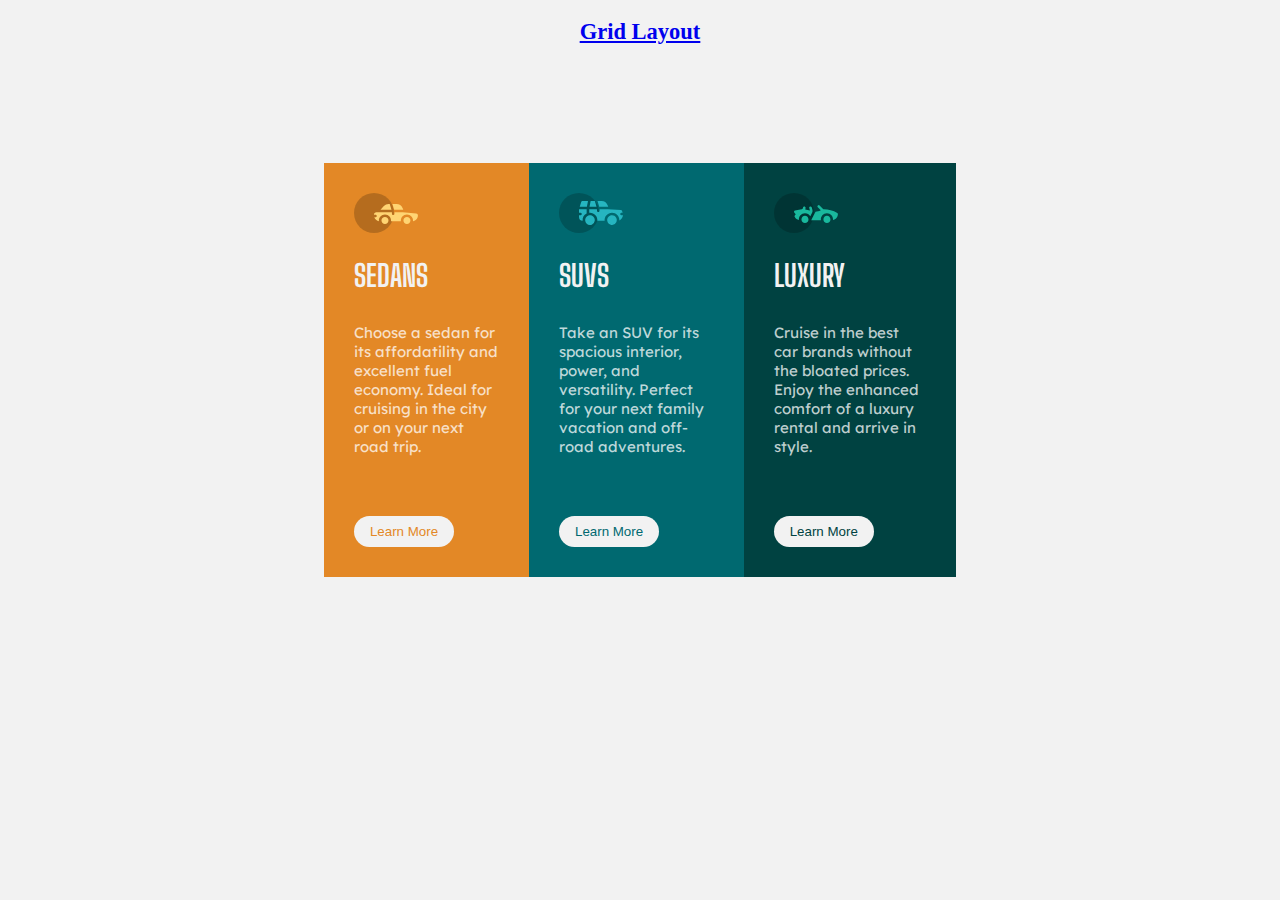
<file: index.html>
<!DOCTYPE html>
<html lang="en">
<head>
    <meta charset="UTF-8">
    <meta http-equiv="X-UA-Compatible" content="IE=edge">
    <meta name="viewport" content="width=device-width, initial-scale=1.0">
    <link rel="stylesheet" href="style.css"/>
    <title>CSS Flex Box Layout</title>
</head>
<body>
    <header>
        <h2><a href="grid.html"> Grid Layout </a></h2>
        </header>
    <main>
        
            <div class="Sedans">
                <img src="icon-sedans.svg" alt="SEDANS">
    
    
                <h1 class="hd">SEDANS</h1>
                <p class="para">Choose a sedan for its affordatility and excellent fuel economy. 
                    Ideal for cruising in the city or on your next road trip.</p>
                <button class="btn-1">Learn More</button>
    
            </div>
            <div class="Suvs">
                <img src="icon-suvs.svg" alt="SUVS">
    
    
                <h1 class="hd">SUVS</h1>
                <p class="para">Take an SUV for its spacious interior, power, and versatility. 
                    Perfect for your next family vacation and off-road adventures.</p>
                <button class="btn-2">Learn More</button>
    
    
            </div>
            <div class="Luxury">
                <img src="icon-luxury.svg" alt="LUXURY">
                <h1 class="hd">LUXURY</h1>
                <P class="para">Cruise in the best car brands without the bloated prices. 
                    Enjoy the enhanced comfort of a luxury rental and arrive in style.</P>
                <button class="btn-3">Learn More</button>
    
            </div>
    
        
    </main>
    
    
</body>
</html>
</file>
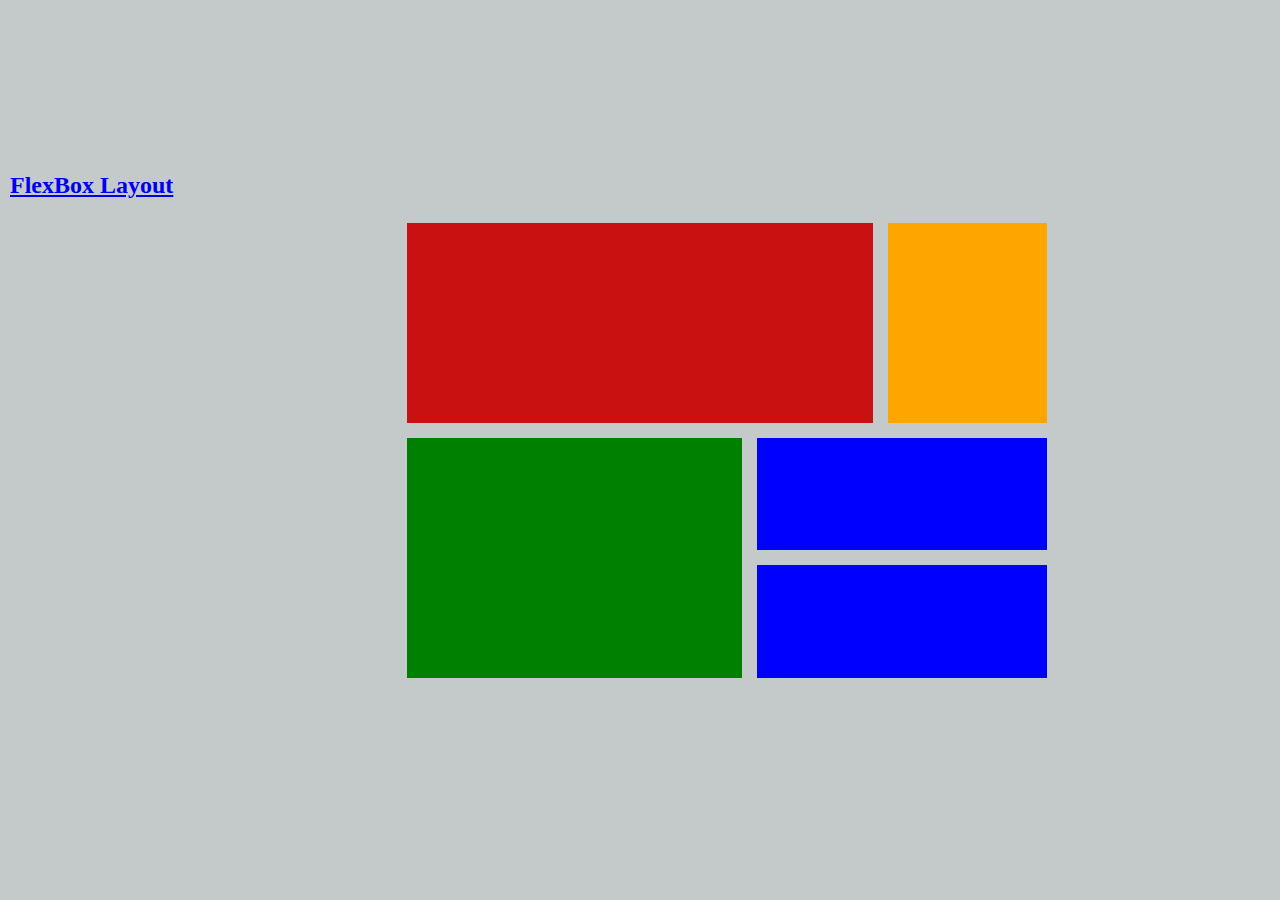
<file: grid.html>
<!DOCTYPE html>
<html lang="en">
<head>
    <meta charset="UTF-8">
    <meta http-equiv="X-UA-Compatible" content="IE=edge">
    <meta name="viewport" content="width=device-width, initial-scale=1.0">
    <link rel="stylesheet" href="grid.css"/>

    <title>Grid Layout</title>
</head>
<body>
    <header>
        <h2><a href="index.html"> FlexBox Layout </a></h2>

    </header>
    <main>
        <div class="item-a"></div>
        <div class="item-b"></div>
        <div class="item-c"></div>
       
        <div class="item-d"></div>
        <div class="item-e"></div>




    </main>
    
</body>
</html>
</file>
<file: style.css>
@import url('https://fonts.googleapis.com/css2?family=Big+Shoulders+Display:wght@300&family=Lexend+Deca:wght@100&display=swap');

*{
    box-sizing: border-box;

}
header{
    justify-content: center;
    text-align: center;

}

body{
    background-color: hsl(0, 0%, 95%);
    font-size: 15px;
    
}

.para{
    color:hsla(0, 0%, 100%, 0.75);
    margin: 30px;
    font-family: 'Lexend Deca', sans-serif;
    font-weight: 400;
    padding-top: 0px;

}

.hd{
    color: hsl(0, 0%, 95%);
    font-family: 'Big Shoulders Display', sans-serif;
    font-weight: 700;
    margin-left: 10px;
    padding-left: 20px;

}

main{
    width:50%;
    margin:auto;
    display: flex;
    justify-content: center;
    align-items: center;
    padding-top: 100px;
    
    
}

img{
    padding-top: 30px;
    padding-left: 30px;
}

.Sedans{
    background-color: hsl(31, 77%, 52%);

}

.Suvs{
    background-color: hsl(184, 100%, 22%);

}

.Luxury{
    background-color: hsl(179, 100%, 13%);

}

.btn-1{
    align-items: center;
    background-color:hsl(0, 0%, 95%);
    color: hsl(31, 77%, 52%);
    border-radius: 50px;
    margin: 30px;
    padding: 8px; 
    border: 0px;
    width: 100px;
}

.btn-2{
    align-items: center;
    background-color:hsl(0, 0%, 95%);
    color: hsl(184, 100%, 22%);
    border-radius: 50px;
    margin: 30px;
    padding: 8px; 
    border: 0px;
    width: 100px;
}

.btn-3{
    align-items: center;
    background-color:hsl(0, 0%, 95%);
    color: hsl(179, 100%, 13%);
    border-radius: 50px;
    margin: 30px;
    padding: 8px; 
    border: 0px;
    width: 100px;
}
</file>
<file: grid.css>
*{
    margin:0;
    padding:0;
}

header{
    text-align: center;
    padding-top: 20px;
    margin-top: -550px;
    align-items: center;
    padding-left: 10px;
    place-items: center;
}

body{
    background-color: rgb(196, 202, 202);
    display: flex;
    place-items: center;
    min-height: 100vh;
}

main{
    display:grid;
    grid-template-areas: 
    'a a b'
    'c d d'
    'c e e'

    ;
    gap: 15px;
    text-align: center;
    margin: auto;
    width:50%;
}

main div{
    padding: 2em;
    text-align: center;
}

.item-a{
    background-color: rgb(202, 17, 17);
    grid-area: a;
    padding: 100px;
}

.item-b{
    background-color:orange;
    grid-area: b;
}

.item-c{
    background-color: green;
    grid-area: c;
    padding: 120px;
}

.item-d{
    background-color: blue;
    grid-area: d;
    padding: 50px;
}

.item-e{
    background-color: blue;
    grid-area: e;
    padding: 50px;
}
</file>
